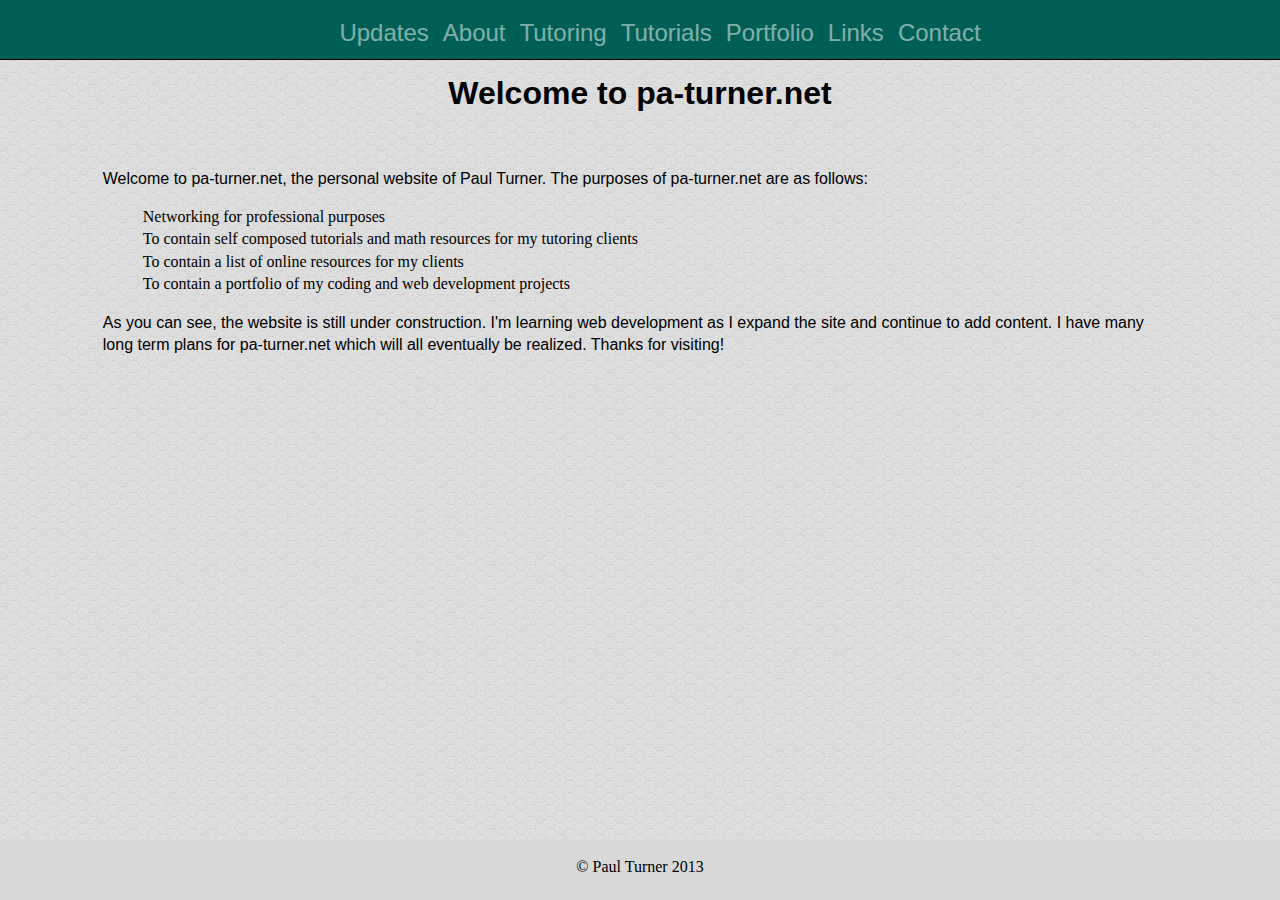
<file: index.html>
<!DOCTYPE html>
<html>
	<head>
		<title>Welcome</title>

		<link rel="shortcut icon" href="favicon.ico" >
    <link rel="stylesheet" href="css/style.css"/>
	</head>
	<body>

		<div class="navigationbar">
			<ul class="navbar">
				<li><span><a href="updates.html">Updates</a></span></li>
			  <li><span><a href="about.html">About</a></span></li>
			  <li><span><a href="tutoring.html">Tutoring</a></span></li>
			  <li><span><a href="tutorials.html">Tutorials</a></span></li>
			  <li><span><a href="portfolio.html">Portfolio</a></span></li>
			  <li><span><a href="links.html">Links</a></span></li>
			  <li><span><a href="contact.html">Contact</a></span></li>
			 </ul>
		</div>
		<div class="header">
			<h1>Welcome to pa-turner.net</h1>

		</div>
		<div class="content">
			<p>
				Welcome to pa-turner.net, the personal website of Paul Turner. The purposes of pa-turner.net are as follows:
			</p>
			<ul>
				<li>Networking for professional purposes</li>
				<li>To contain self composed tutorials and math resources for my tutoring clients</li>
				<li>To contain a list of online resources for my clients</li>
				<li>To contain a portfolio of my coding and web development projects</li>
			</ul>
			<p>
				As you can see, the website is still under construction. I'm learning web development as I expand the site and continue to add content. I have many long term plans for pa-turner.net which will all eventually be realized. Thanks for visiting!
			</p>
		</div>


		<div class="footer">
			<p>&copy; Paul Turner 2013</p>
		</div>
		<script type="text/javascript" src="js/jquery-1.9.1.js"></script>
		<script src="./js/jquery-ui-1.10.2.custom.min.js"></script>
		<script type="text/javascript" src="js/script.js"></script>
	</body>
</html>
</file>
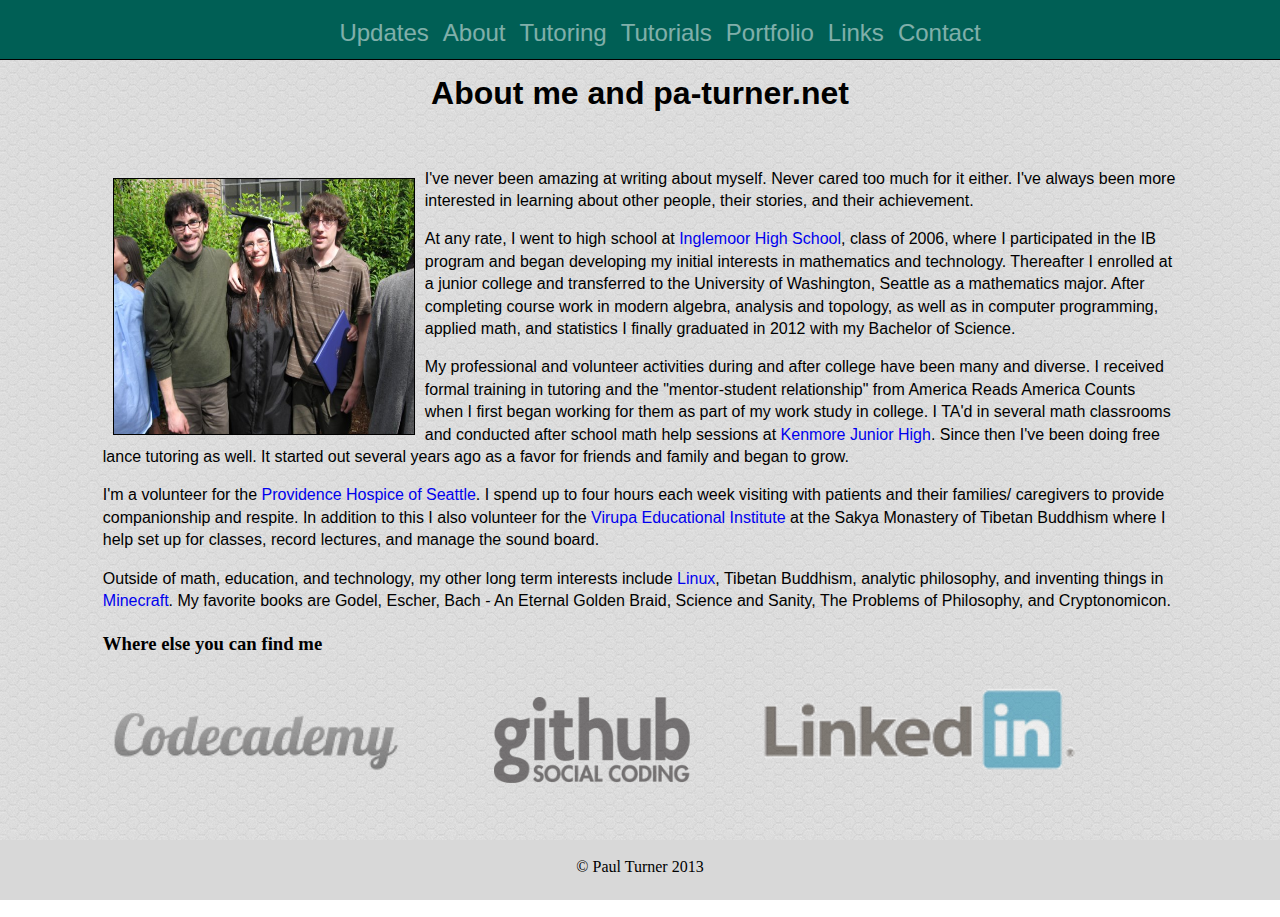
<file: about.html>
<!DOCTYPE html>
<html>
	<head>
		<title>About</title>
		
		<link rel="shortcut icon" href="favicon.ico" >
    <link rel="stylesheet" href="css/style.css"/>
	</head>
	<body>
		
		<div class="navigationbar">
			<ul class="navbar">
				<li><span><a href="updates.html">Updates</a></span></li>
			  <li><span><a href="about.html">About</a></span></li>
			  <li><span><a href="tutoring.html">Tutoring</a></span></li>
			  <li><span><a href="tutorials.html">Tutorials</a></span></li>
			  <li><span><a href="portfolio.html">Portfolio</a></span></li>
			  <li><span><a href="links.html">Links</a></span></li>
			  <li><span><a href="contact.html">Contact</a></span></li>
			 </ul>
		</div>
		<div class="header">
			<h1>About me and pa-turner.net</h1>
			
		</div>
		<div class="content">
			<img src="img/momsgraduation.jpg" id="momsgraduation" />
			<p>
					I've never been amazing at writing about myself. Never cared too much for it either. I've always been more interested in learning about other people, their stories, and their achievement.
				</p>
				<p>
					At any rate, I went to high school at <a href = "http://www.nsd.org/education/components/scrapbook/default.php?sectionid=19">Inglemoor High School</a>, class of 2006, where I participated in the IB program and began developing my initial interests in mathematics and technology. Thereafter I enrolled at a junior college and transferred to the University of Washington, Seattle as a mathematics major. After completing course work in modern algebra, analysis and topology, as well as in computer programming, applied math, and statistics I finally graduated in 2012 with my Bachelor of Science.
				</p>
				<p>
					My professional and volunteer activities during and after college have been many and diverse. I received formal training in tutoring and the "mentor-student relationship" from America Reads America Counts when I first began working for them as part of my work study in college. I TA'd in several math classrooms and conducted after school math help sessions at <a href = "http://www.nsd.org/education/school/school.php?sectionid=21">Kenmore Junior High</a>. Since then I've been doing free lance tutoring as well. It started out several years ago as a favor for friends and family and began to grow.
				</p>
				<p>
					I'm a volunteer for the <a href = "http://washington.providence.org/in-home-services/hospice-of-seattle/">Providence Hospice of Seattle</a>. I spend up to four hours each week visiting with patients and their families/ caregivers to provide companionship and respite. In addition to this I also volunteer for the <a href = "http://www.sakya.org/classes.html">Virupa Educational Institute</a> at the Sakya Monastery of Tibetan Buddhism where I help set up for classes, record lectures, and manage the sound board.
				</p>
				<p>
					Outside of math, education, and technology, my other long term interests include <a href = "https://www.archlinux.org/">Linux</a>, Tibetan Buddhism, analytic philosophy, and inventing things in <a href = "https://minecraft.net/">Minecraft</a>. My favorite books are Godel, Escher, Bach - An Eternal Golden Braid, Science and Sanity, The Problems of Philosophy, and Cryptonomicon.
				</p>
				<h3>Where else you can find me</h3>
				<a href="http://www.codecademy.com/users/ssu_"><img src="img/codecademy-logo0.png" class="findme" /></a>
				<a href="https://github.com/ssu77"><img src="img/github-logo.png" class="findme" /></a>
				<a href="http://www.linkedin.com/pub/paul-turner/67/280/198"><img src="img/LinkedIn-Logo.png" class="findme" /></a>
		</div>
		
		<div class="footer" style="text-align:center">
			<p>&copy; Paul Turner 2013</p>
		</div>
		<script type="text/javascript" src="js/jquery-1.9.1.js"></script>
		<script src="./js/jquery-ui-1.10.2.custom.min.js"></script>
		<script type="text/javascript" src="js/script.js"></script>
	</body>
</html>
</file>
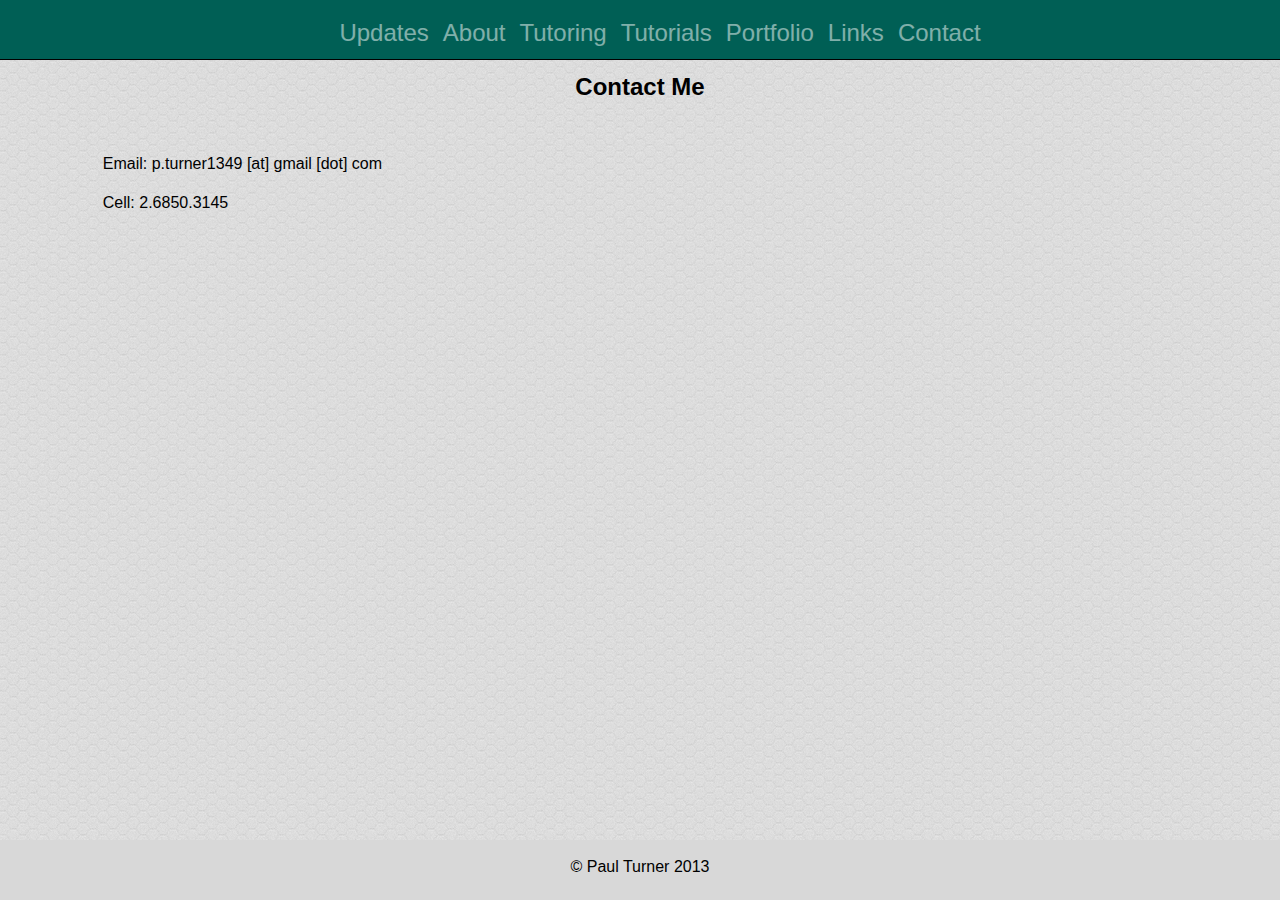
<file: contact.html>
<!DOCTYPE html>
<html>
	<head>
		<title>Contact</title>
		
		<link rel="shortcut icon" href="favicon.ico" >
    <link rel="stylesheet" href="css/style.css"/>
	</head>
	<body>
		
		<div class="navigationbar">
			<ul class="navbar">
				<li><span><a href="updates.html">Updates</a></span></li>
			  <li><span><a href="about.html">About</a></span></li>
			  <li><span><a href="tutoring.html">Tutoring</a></span></li>
			  <li><span><a href="tutorials.html">Tutorials</a></span></li>
			  <li><span><a href="portfolio.html">Portfolio</a></span></li>
			  <li><span><a href="links.html">Links</a></span></li>
			  <li><span><a href="contact.html">Contact</a></span></li>
			 </ul>
		</div>
		<div class="header">
			<h2>Contact Me</h1>
			
		</div>
		<div class="content">
			<p>Email: p.turner1349 [at] gmail [dot] com</p>
			<p>Cell: 2.6850.3145</p>
		
		
		<div class="footer" style="text-align:center">
			<p>&copy; Paul Turner 2013</p>
		</div>
		<script type="text/javascript" src="js/jquery-1.9.1.js"></script>
		<script src="./js/jquery-ui-1.10.2.custom.min.js"></script>
		<script type="text/javascript" src="js/script.js"></script>
		
	</body>
</html>
</file>
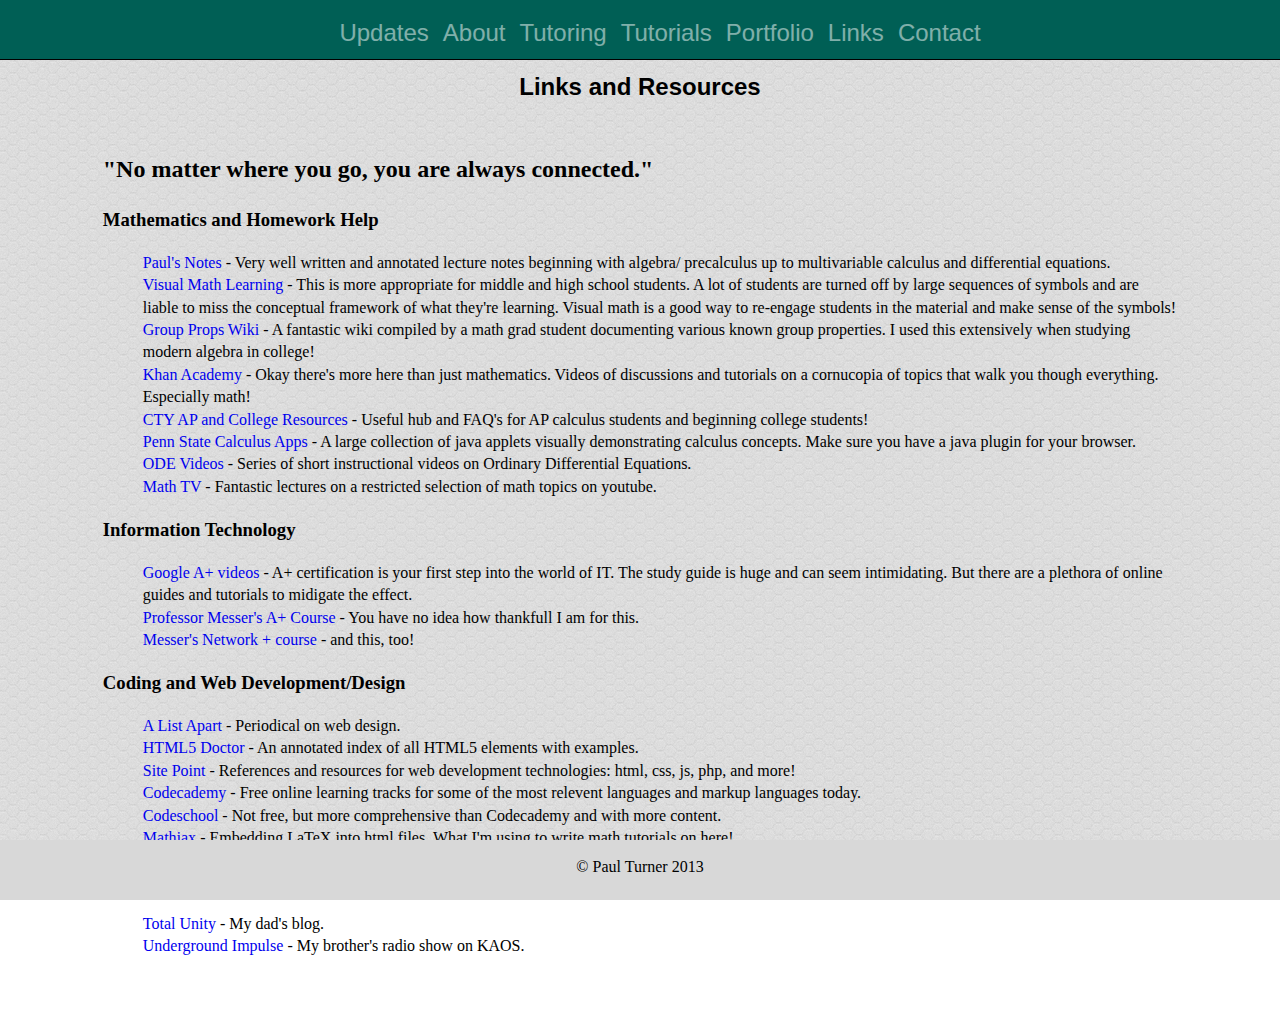
<file: links.html>
<!DOCTYPE html>
<html>
	<head>
		<title>Links</title>
		
		<link rel="shortcut icon" href="favicon.ico" >
    <link rel="stylesheet" href="css/style.css"/>
    <style type="text/css">
			body {margin-bottom:150px}
		</style>
	</head>
	<body>
		
		<div class="navigationbar">
			<ul class="navbar">
				<li><span><a href="updates.html">Updates</a></span></li>
			  <li><span><a href="about.html">About</a></span></li>
			  <li><span><a href="tutoring.html">Tutoring</a></span></li>
			  <li><span><a href="tutorials.html">Tutorials</a></span></li>
			  <li><span><a href="portfolio.html">Portfolio</a></span></li>
			  <li><span><a href="links.html">Links</a></span></li>
			  <li><span><a href="contact.html">Contact</a></span></li>
			 </ul>
		</div>
		<div class="header">
			<h2>Links and Resources</h1>
			
		</div>
		<div class="content">
			<h2>"No matter where you go, you are always connected."</h2>
		    	<h3>Mathematics and Homework Help</h3>
		    	<ul>
					<li><a href = "http://tutorial.math.lamar.edu/">Paul's Notes</a> - Very well written and annotated lecture notes beginning with algebra/ precalculus up to multivariable calculus and differential equations.</li>
					<li><a href = "http://www.visualmathlearning.com/">Visual Math Learning</a> - This is more appropriate for middle and high school students. A lot of students are turned off by large sequences of symbols and are liable to miss the conceptual framework of what they're learning. Visual math is a good way to re-engage students in the material and make sense of the symbols!</li>
					<li><a href = "http://groupprops.subwiki.org/wiki/Main_Page">Group Props Wiki</a> - A fantastic wiki compiled by a math grad student documenting various known group properties. I used this extensively when studying modern algebra in college!</li>
					<li><a href = "https://www.khanacademy.org/">Khan Academy</a> - Okay there's more here than just mathematics. Videos of discussions and tutorials on a cornucopia of topics that walk you though everything. Especially math!</li>
					<li><a href = "https://sites.google.com/a/ctyonline.net/jdinoto/">CTY AP and College Resources</a> - Useful hub and FAQ's for AP calculus students and beginning college students!</li>
					<li><a href = "http://www.math.psu.edu/dlittle/java/calculus/index.html">Penn State Calculus Apps</a> - A large collection of java applets visually demonstrating calculus concepts. Make sure you have a java plugin for your browser.</li>
					<li><a href = "http://www.youtube.com/playlist?list=PLwIFHT1FWIUJYuP5y6YEM4WWrY4kEmIuS">ODE Videos</a> - Series of short instructional videos on Ordinary Differential Equations.</li>
					<li><a href = "http://www.youtube.com/user/MathTV">Math TV</a> - Fantastic lectures on a restricted selection of math topics on youtube.</li>
				</ul>
		    	<h3>Information Technology</h3>
		    	<ul>
					<li><a href = "https://www.google.com/search?hl=en&client=firefox-a&hs=cXh&tbo=p&rls=org.mozilla%3Aen-US%3Aofficial&tbs=vid%3A1&q=CompTIA+A%2B&aq=f&aqi=&aql=&oq=&gs_rfai=">Google A+ videos</a> - A+ certification is your first step into the world of IT. The study guide is huge and can seem intimidating. But there are a plethora of online guides and tutorials to midigate the effect.</li>
					<li><a href = "http://www.professormesser.com/free-a-plus-training/a-plus-videos/professor-messers-free-comptia-a-certification-training-course/">Professor Messer's A+ Course</a> - You have no idea how thankfull I am for this.</li>
					<li><a href = "http://www.professormesser.com/n10-005/free-network-plus/">Messer's Network + course</a> - and this, too!</li>
				</ul>
				<h3>Coding and Web Development/Design</h3>
				<ul>
					<li><a href = "http://alistapart.com/">A List Apart</a> - Periodical on web design.</li>
					<li><a href = "http://html5doctor.com/">HTML5 Doctor</a> - An annotated index of all HTML5 elements with examples.</li>
					<li><a href = "http://www.sitepoint.com/">Site Point</a> - References and resources for web development technologies: html, css, js, php, and more!</li>
					<li><a href = "http://www.codecademy.com/#!/exercises/0">Codecademy</a> - Free online learning tracks for some of the most relevent languages and markup languages today.</li>
					<li><a href = "http://www.codeschool.com/">Codeschool</a> - Not free, but more comprehensive than Codecademy and with more content.</li>
					<li><a href = "http://www.mathjax.org/">Mathjax</a> - Embedding LaTeX into html files. What I'm using to write math tutorials on here!</li>
				</ul>
				<h3>Family and Friends</h3>
				<ul>
					<li><a href = "http://totalunity.me/">Total Unity</a> - My dad's blog.</li>
					<li><a href = "http://www.facebook.com/UndergroundImpulse?fref=ts">Underground Impulse</a> - My brother's radio show on KAOS.</li>
				</ul>
		</div>
		
		
		<div class="footer" style="text-align:center">
			<p>&copy; Paul Turner 2013</p>
		</div>
		<script type="text/javascript" src="js/jquery-1.9.1.js"></script>
		<script src="./js/jquery-ui-1.10.2.custom.min.js"></script>
		<script type="text/javascript" src="js/script.js"></script>
		
	</body>
</html>
</file>
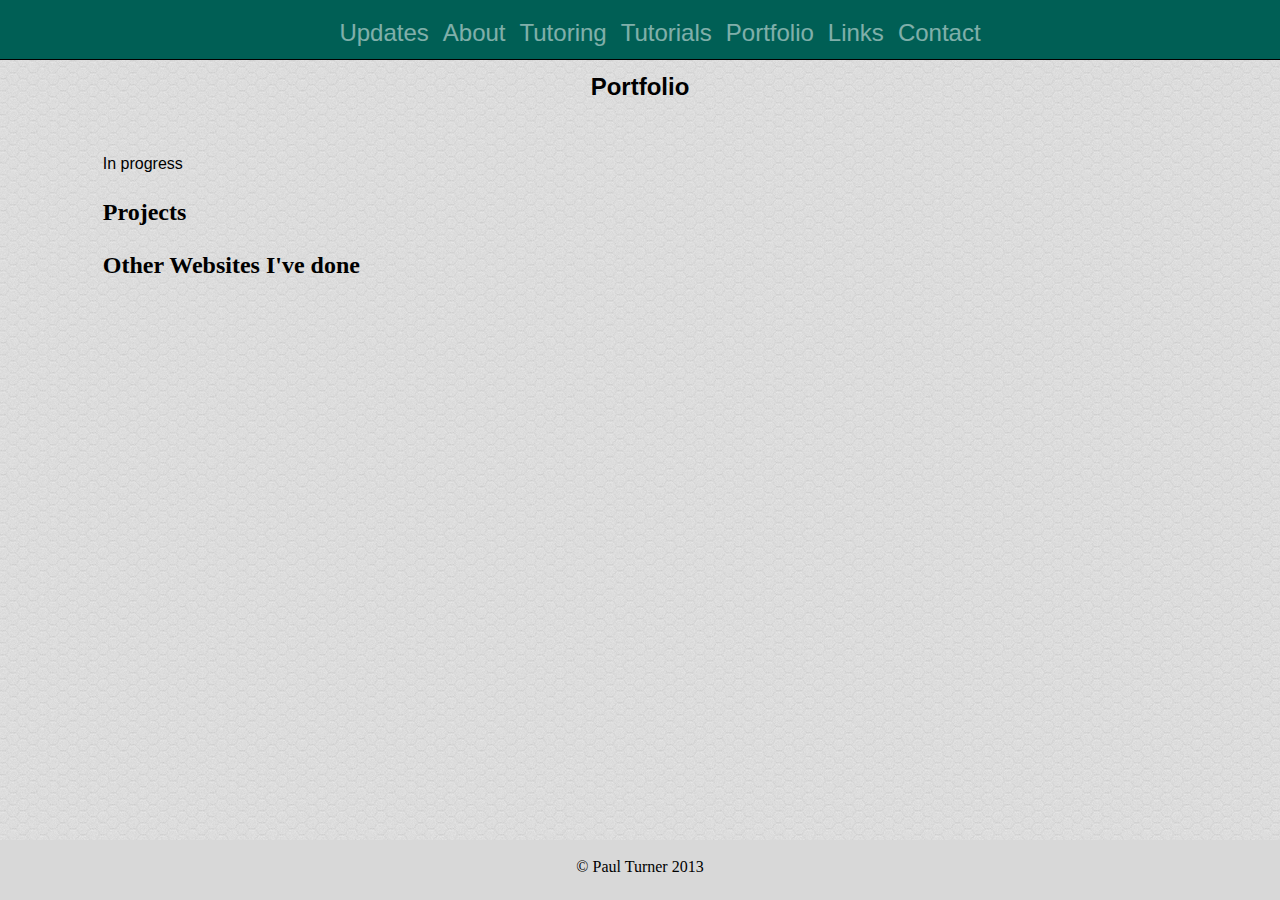
<file: portfolio.html>
<!DOCTYPE html>
<html>
	<head>
		<title>Portfolio</title>
		
		<link rel="shortcut icon" href="favicon.ico" >
    <link rel="stylesheet" href="css/style.css"/>
	</head>
	<body>
		
		<div class="navigationbar">
			<ul class="navbar">
				<li><span><a href="updates.html">Updates</a></span></li>
			  <li><span><a href="about.html">About</a></span></li>
			  <li><span><a href="tutoring.html">Tutoring</a></span></li>
			  <li><span><a href="tutorials.html">Tutorials</a></span></li>
			  <li><span><a href="portfolio.html">Portfolio</a></span></li>
			  <li><span><a href="links.html">Links</a></span></li>
			  <li><span><a href="contact.html">Contact</a></span></li>
			 </ul>
		</div>
		<div class="header">
			<h2>Portfolio</h1>
			
		</div>
		<div class="content">
			<p>In progress</p>
			<h2>Projects</h2>
			<h2>Other Websites I've done</h2>
		</div>
		
		
		<div class="footer" style="text-align:center">
			<p>&copy; Paul Turner 2013</p>
		</div>
		<script type="text/javascript" src="js/jquery-1.9.1.js"></script>
		<script src="./js/jquery-ui-1.10.2.custom.min.js"></script>
		<script type="text/javascript" src="js/script.js"></script>
		
	</body>
</html>
</file>
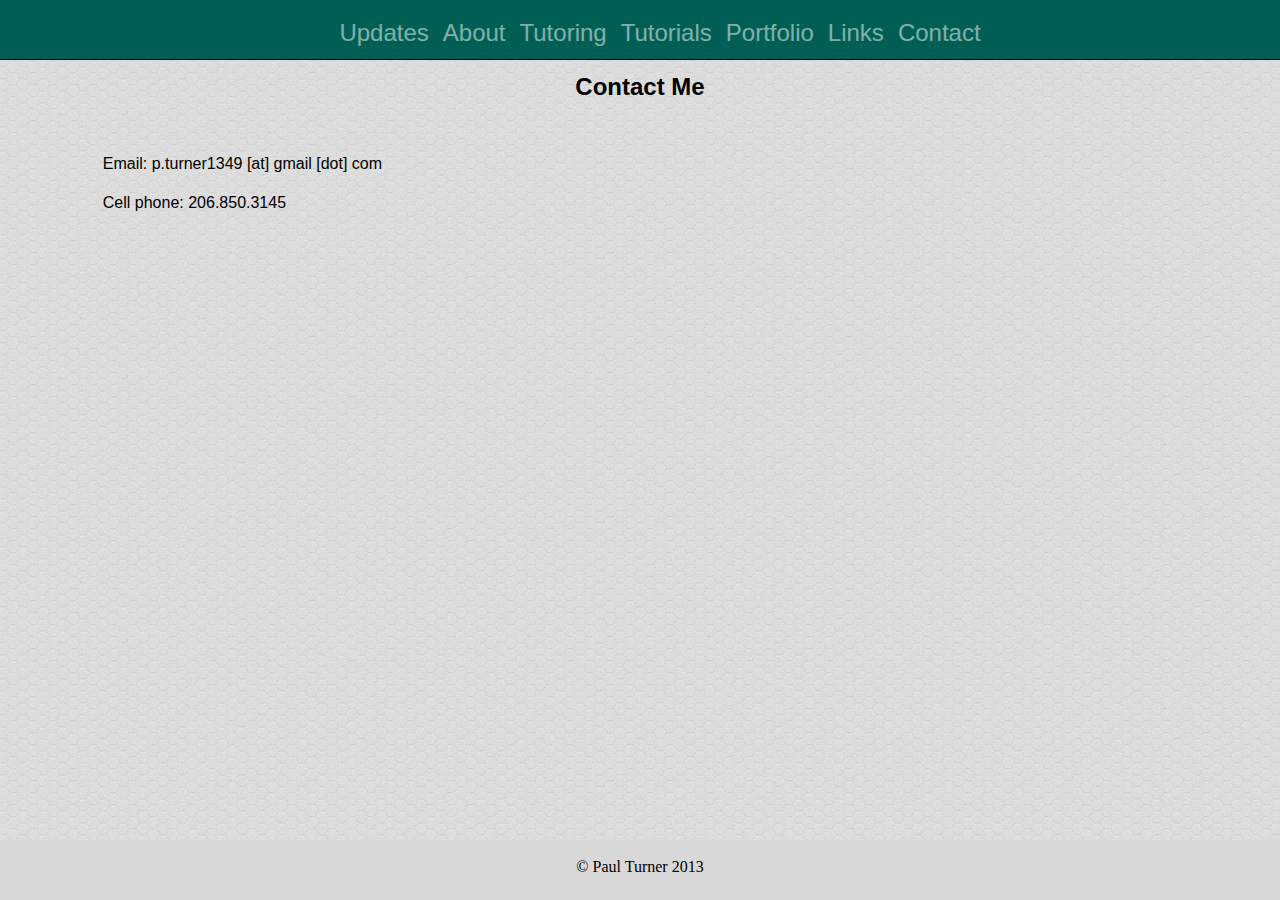
<file: template.html>
<!DOCTYPE html>
<html>
	<head>
		<title>Contact</title>
		
		<link rel="shortcut icon" href="favicon.ico" >
    <link rel="stylesheet" href="css/style.css"/>
	</head>
	<body>
		
		<div class="navigationbar">
			<ul class="navbar">
				<li><span><a href="updates.html">Updates</a></span></li>
			  <li><span><a href="about.html">About</a></span></li>
			  <li><span><a href="tutoring.html">Tutoring</a></span></li>
			  <li><span><a href="tutorials.html">Tutorials</a></span></li>
			  <li><span><a href="portfolio.html">Portfolio</a></span></li>
			  <li><span><a href="links.html">Links</a></span></li>
			  <li><span><a href="contact.html">Contact</a></span></li>
			 </ul>
		</div>
		<div class="header">
			<h2>Contact Me</h1>
			
		</div>
		<div class="content">
			<p>Email: p.turner1349 [at] gmail [dot] com</p>
			<p>Cell phone: 206.850.3145</p>
		</div>
		
		
		<div class="footer" style="text-align:center">
			<p>&copy; Paul Turner 2013</p>
		</div>
		<script type="text/javascript" src="js/jquery-1.9.1.js"></script>
		<script src="./js/jquery-ui-1.10.2.custom.min.js"></script>
		<script type="text/javascript" src="js/script.js"></script>
		
	</body>
</html>
</file>
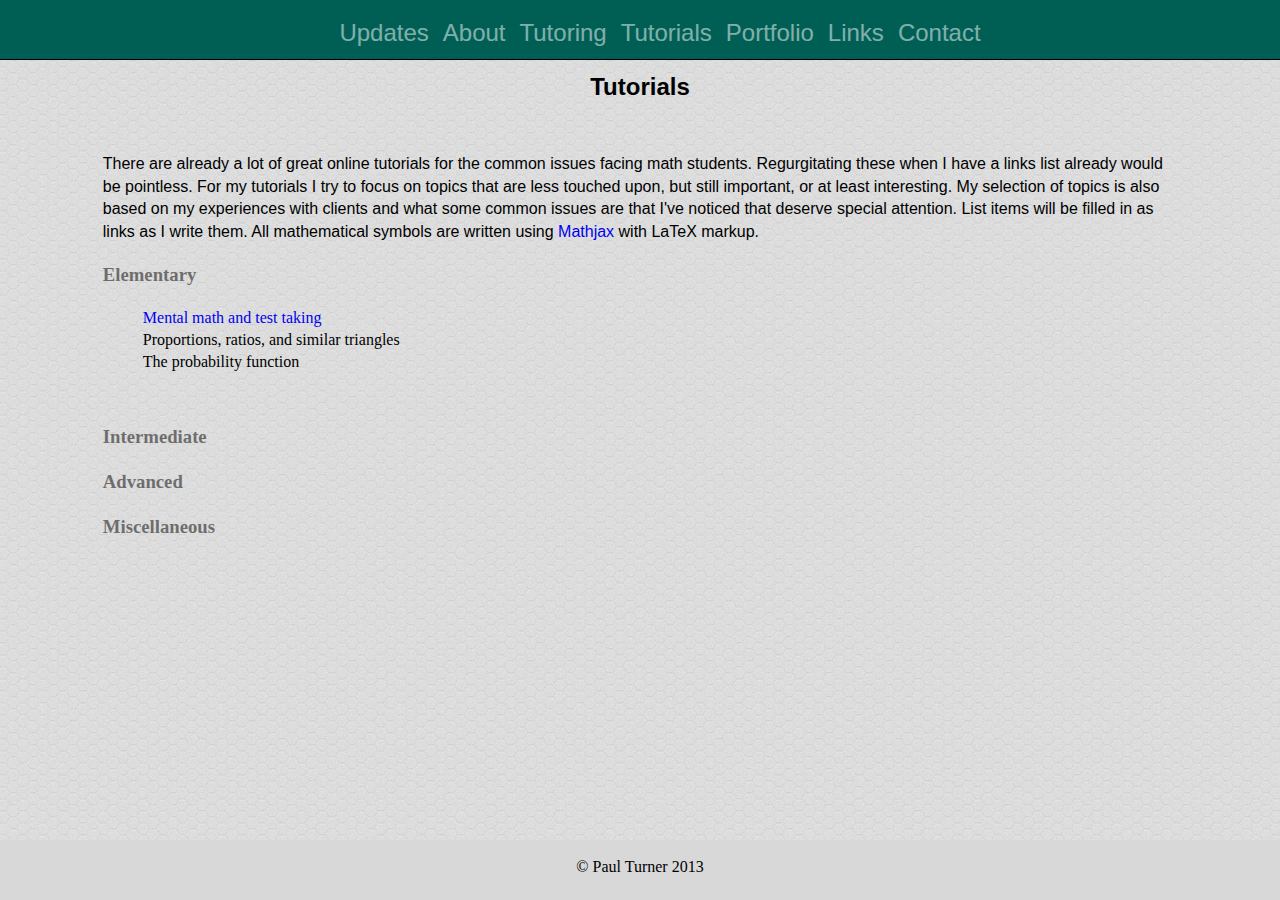
<file: tutorials.html>
<!DOCTYPE html>
<html>
	<head>
		<title>Tutorials</title>
		
		<link rel="shortcut icon" href="favicon.ico" >
    <link rel="stylesheet" href="css/style.css"/>
	</head>
	<body>
		
		<div class="navigationbar">
			<ul class="navbar">
				<li><span><a href="updates.html">Updates</a></span></li>
			  <li><span><a href="about.html">About</a></span></li>
			  <li><span><a href="tutoring.html">Tutoring</a></span></li>
			  <li><span><a href="tutorials.html">Tutorials</a></span></li>
			  <li><span><a href="portfolio.html">Portfolio</a></span></li>
			  <li><span><a href="links.html">Links</a></span></li>
			  <li><span><a href="contact.html">Contact</a></span></li>
			 </ul>
		</div>
		<div class="header">
			<h2>Tutorials</h1>
			
		</div>
		<div class="content">
			<p>
		    		There are already a lot of great online tutorials for the common issues facing math students. Regurgitating these when I have a links list already would be pointless. For my tutorials I try to focus on topics that are less touched upon, but still important, or at least interesting. My selection of topics is also based on my experiences with clients and what some common issues are that I've noticed that deserve special attention. List items will be filled in as links as I write them. All mathematical symbols are written using <a href="http://www.mathjax.org/">Mathjax</a> with LaTeX markup.
		    	</p>

		    	<div id="accordion">
			    	<h3>Elementary </h3>
			    		<div><p>
					    	<ul>
					    		<li><a href="tutorials/arithmetic.html">Mental math and test taking</a></li>
					    		<li>Proportions, ratios, and similar triangles</li>
					    		<li>The probability function</li>
					    	</ul>
					    	</p>
				    	</div>
			    	<h3>Intermediate</h3>
			    		<div><p>
				    		<ul>
				    			<li><a href="tutorials/rationalfunctions.html">Conceptualizing rational functions</a></li>
				    			<li>Factoring polynomials of degree greater than 2</li>
				    			<li>Creative problem solving skills</li>
				    		</ul>
				    		</p>
			    		</div>
			    	<h3>Advanced</h3>
			    		<div><p>
				    		<ul>
				    			<li>Rational functions part 2</li>
				    			<li>Parameterizing surfaces</li>
				    		</ul>
				    		</p>
			    		</div>
			    	<h3>Miscellaneous</h3>
			    		<div><p>
				    		<ul>
				    			<li><a href="tutorials/modular.html">Modular arithmetic</a></li>
				    			<li>Thinking wtih pictures and visualizations</li>
				    			<li>Logic and proof for non-math majors and secondary school students</li>
				    		</ul>
				    		</p>
			    		</div>
		    	</div>
		</div>
		
		
		<div class="footer" style="text-align:center">
			<p>&copy; Paul Turner 2013</p>
		</div>
		<script type="text/javascript" src="js/jquery-1.9.1.js"></script>
		<script src="./js/jquery-ui-1.10.2.custom.min.js"></script>
		<script type="text/javascript" src="js/script.js"></script>
		<script>
			$(document).ready(function() {
				$(function() {
					$('#accordion').accordion();
				});
			});
		</script>
	</body>
</html>
</file>
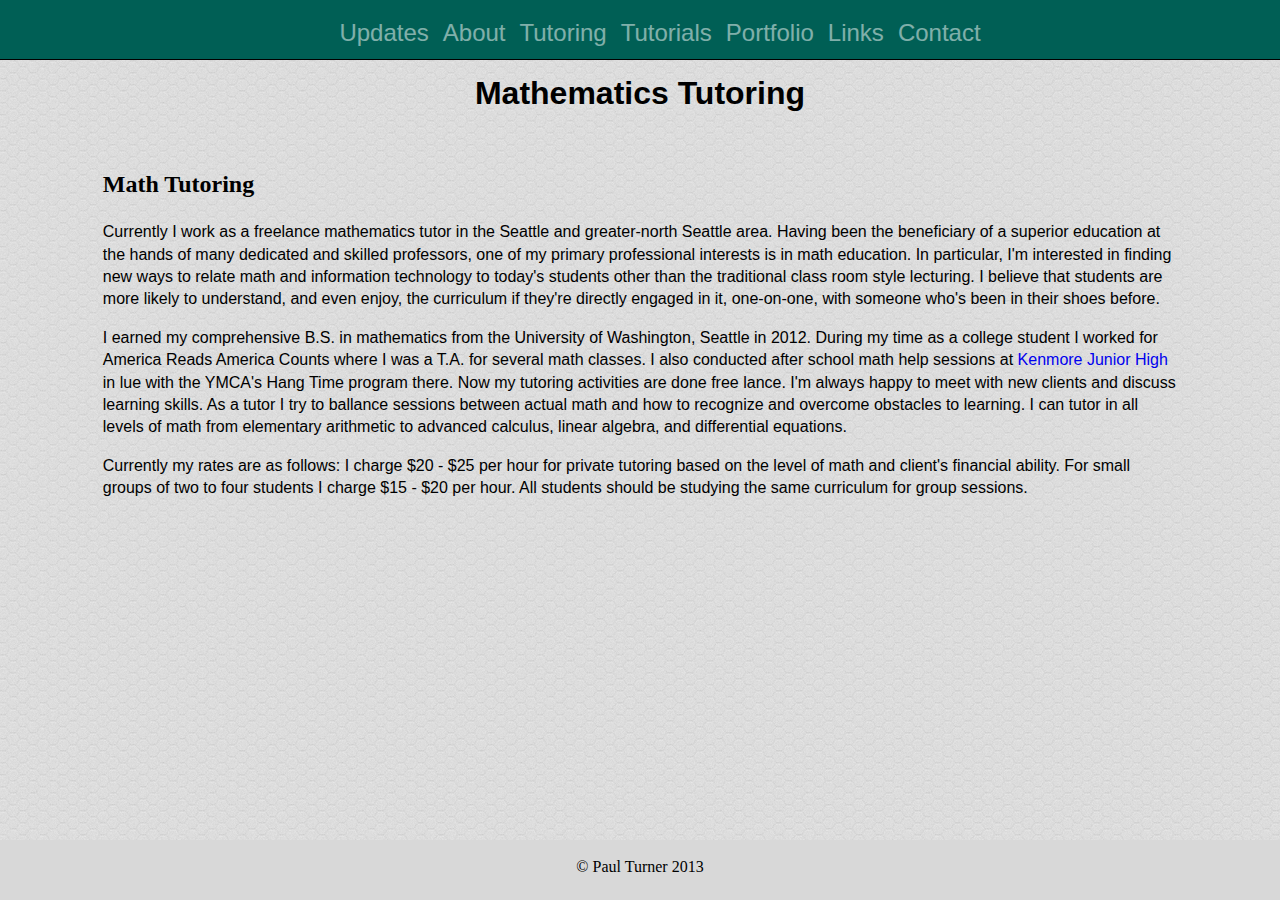
<file: tutoring.html>
<!DOCTYPE html>
<html>
	<head>
		<title>Tutoring</title>
		
		<link rel="shortcut icon" href="favicon.ico" >
    <link rel="stylesheet" href="css/style.css"/>
	</head>
	<body>
		
		<div class="navigationbar">
			<ul class="navbar">
				<li><span><a href="updates.html">Updates</a></span></li>
			  <li><span><a href="about.html">About</a></span></li>
			  <li><span><a href="tutoring.html">Tutoring</a></span></li>
			  <li><span><a href="tutorials.html">Tutorials</a></span></li>
			  <li><span><a href="portfolio.html">Portfolio</a></span></li>
			  <li><span><a href="links.html">Links</a></span></li>
			  <li><span><a href="contact.html">Contact</a></span></li>
			 </ul>
		</div>
		<div class="header">
			<h1>Mathematics Tutoring</h1>
			
		</div>
		<div class="content">
			<h2>Math Tutoring</h1>
	    		<p>
					Currently I work as a freelance mathematics tutor in the Seattle and greater-north Seattle area. Having been the beneficiary of a superior education at the hands of many dedicated and skilled professors, one of my primary professional interests is in math education. In particular, I'm interested in finding new ways to relate math and information technology to today's students other than the traditional class room style lecturing. I believe that students are more likely to understand, and even enjoy, the curriculum if they're directly engaged in it, one-on-one, with someone who's been in their shoes before.
				</p>
				<p>
					I earned my comprehensive B.S. in mathematics from the University of Washington, Seattle in 2012. During my time as a college student I worked for America Reads America Counts where I was a T.A. for several math classes. I also conducted after school math help sessions at <a href = "http://www.nsd.org/education/school/school.php?sectionid=21">Kenmore Junior High</a> in lue with the YMCA's Hang Time program there. Now my tutoring activities are done free lance. I'm always happy to meet with new clients and discuss learning skills. As a tutor I try to ballance sessions between actual math and how to recognize and overcome obstacles to learning. I can tutor in all levels of math from elementary arithmetic to advanced calculus, linear algebra, and differential equations.
				</p>
				<p>
					Currently my rates are as follows: I charge $20 - $25 per hour for private tutoring based on the level of math and client's financial ability. For small groups of two to four students I charge $15 - $20 per hour. All students should be studying the same curriculum for group sessions.
				</p>
		</div>
		
		
		<div class="footer" style="text-align:center">
			<p>&copy; Paul Turner 2013</p>
		</div>
		<script type="text/javascript" src="js/jquery-1.9.1.js"></script>
		<script src="./js/jquery-ui-1.10.2.custom.min.js"></script>
		<script type="text/javascript" src="js/script.js"></script>
	</body>
</html>
</file>
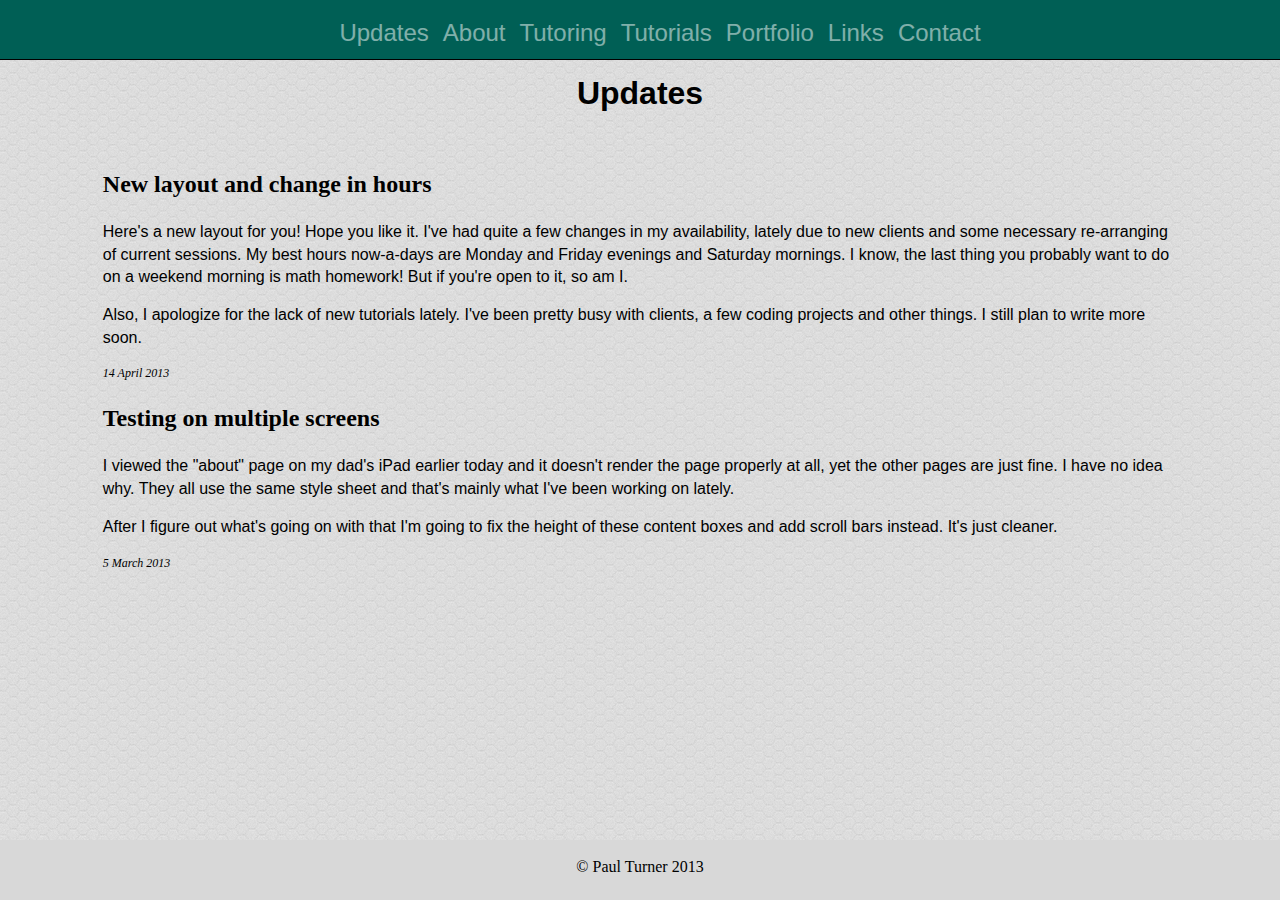
<file: updates.html>
<!DOCTYPE html>
<html>
	<head>
		<title>Updates</title>
		
		<link rel="shortcut icon" href="favicon.ico" >
    <link rel="stylesheet" href="css/style.css"/>
	</head>
	<body>
		
		<div class="navigationbar">
			<ul class="navbar">
				<li><span><a href="updates.html">Updates</a></span></li>
			  <li><span><a href="about.html">About</a></span></li>
			  <li><span><a href="tutoring.html">Tutoring</a></span></li>
			  <li><span><a href="tutorials.html">Tutorials</a></span></li>
			  <li><span><a href="portfolio.html">Portfolio</a></span></li>
			  <li><span><a href="links.html">Links</a></span></li>
			  <li><span><a href="contact.html">Contact</a></span></li>
			 </ul>
		</div>
		<div class="header">
			<h1>Updates</h1>
			
		</div>
		<div class="content">
			<h2>New layout and change in hours</h2>
			<p>
				Here's a new layout for you! Hope you like it. I've had quite a few changes in my availability, lately due to new clients and some necessary re-arranging of current sessions. My best hours now-a-days are Monday and Friday evenings and Saturday mornings. I know, the last thing you probably want to do on a weekend morning is math homework! But if you're open to it, so am I.
			</p>
			<p>
				Also, I apologize for the lack of new tutorials lately. I've been pretty busy with clients, a few coding projects and other things. I still plan to write more soon.
			</p>
			<address>
				<span>14 April 2013</span>
			</address>
			
			<h2>Testing on multiple screens</h1>
				<p>
					I viewed the "about" page on my dad's iPad earlier today and it doesn't render the page properly at all, yet the other pages are just fine. I have no idea why. They all use the same style sheet and that's mainly what I've been working on lately.
				</p>
				<p>
					After I figure out what's going on with that I'm going to fix the height of these content boxes and add scroll bars instead. It's just cleaner.
				</p>
				<address>
					5 March 2013
				</address>
			
		</div>
		
		
		<div class="footer" style="text-align:center">
			<p>&copy; Paul Turner 2013</p>
		</div>
		<script type="text/javascript" src="js/jquery-1.9.1.js"></script>
		<script src="./js/jquery-ui-1.10.2.custom.min.js"></script>
		<script type="text/javascript" src="js/script.js"></script>
	</body>
</html>
</file>
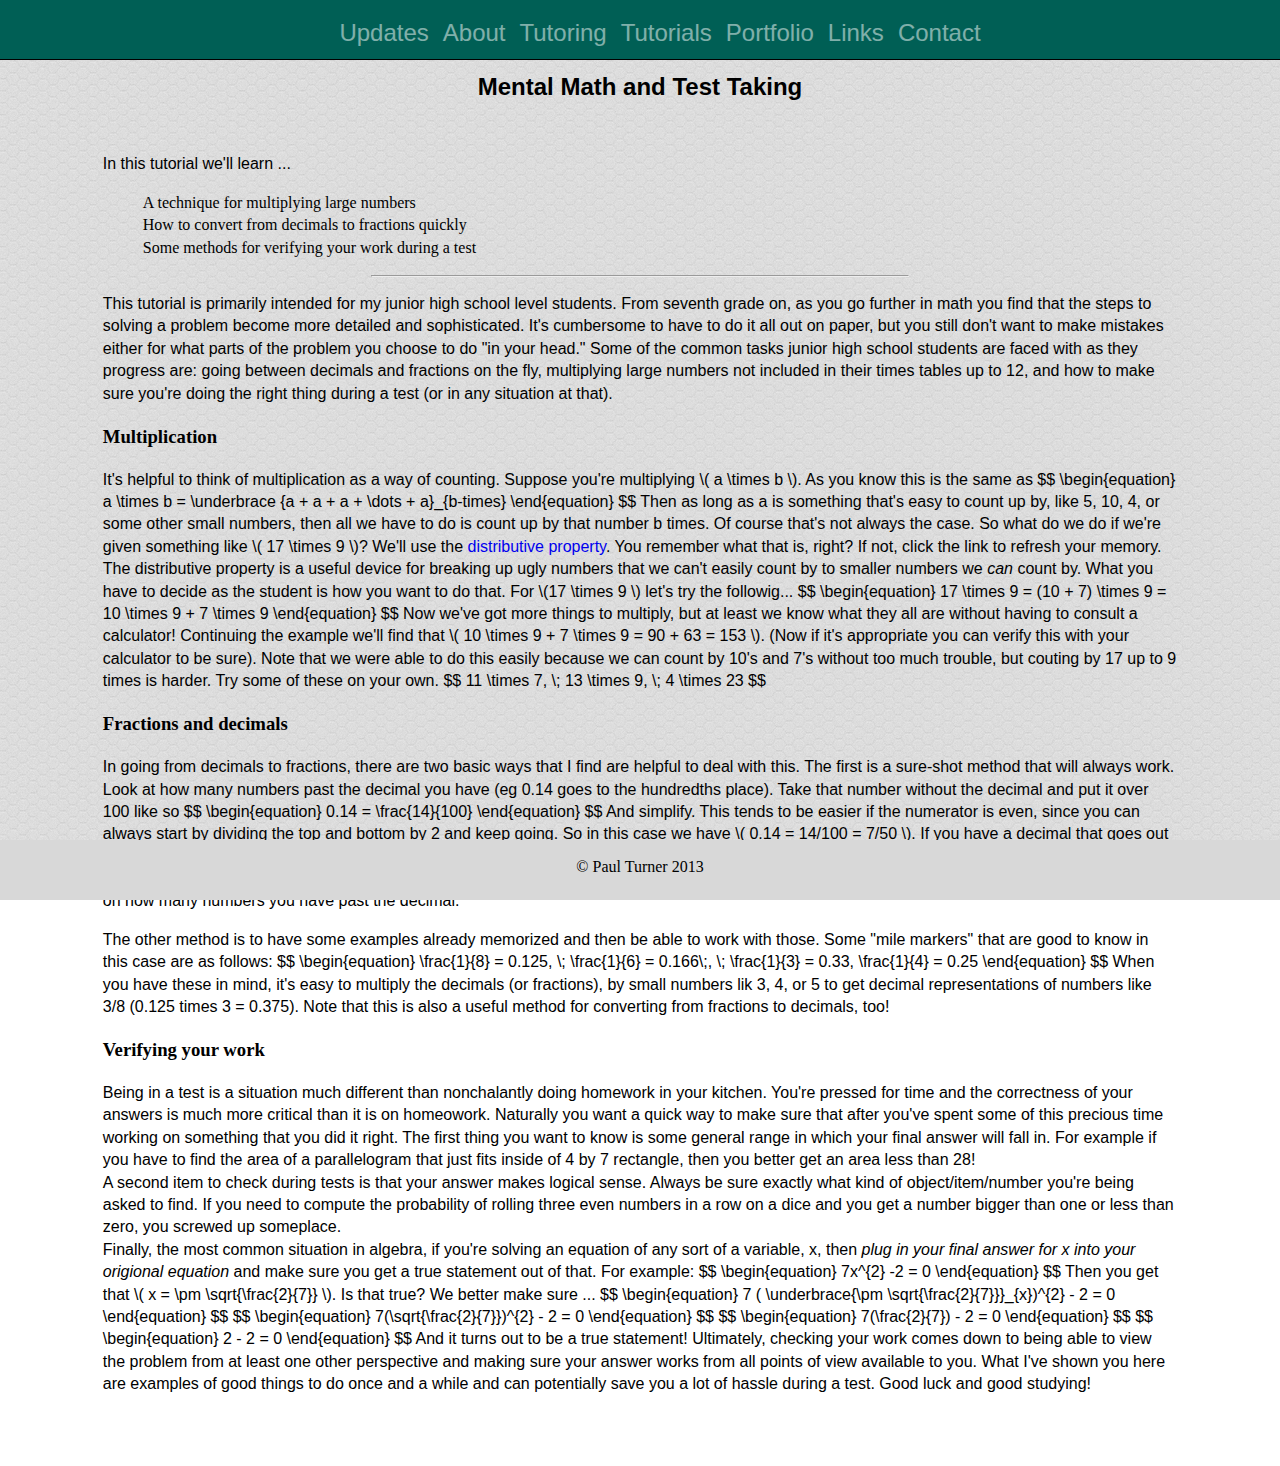
<file: tutorials/arithmetic.html>
<!DOCTYPE html>
<html>
	<head>
		<title>Mental Math</title>
		
		<link rel="shortcut icon" href="../favicon.ico" >
    <link rel="stylesheet" href="../css/style.css"/>
    <script type="text/javascript" src="http://cdn.mathjax.org/mathjax/latest/MathJax.js?config=TeX-AMS-MML_HTMLorMML"></script>
	</head>
	<body>
		
		<div class="navigationbar">
			<ul class="navbar">
				<li><span><a href="../updates.html">Updates</a></span></li>
			  <li><span><a href="../about.html">About</a></span></li>
			  <li><span><a href="../tutoring.html">Tutoring</a></span></li>
			  <li><span><a href="../tutorials.html">Tutorials</a></span></li>
			  <li><span><a href="../portfolio.html">Portfolio</a></span></li>
			  <li><span><a href="../links.html">Links</a></span></li>
			  <li><span><a href="../contact.html">Contact</a></span></li>
			 </ul>
		</div>
		<div class="header">
			<h2>Mental Math and Test Taking</h1>
			
		</div>
		<div class="content">
			
			<p>
					In this tutorial we'll learn ...
					<ol>
						<li>A technique for multiplying large numbers</li>
						<li>How to convert from decimals to fractions quickly</li>
						<li>Some methods for verifying your work during a test</li>
					</ol>
					<hr>
				</p>
				<p>
					This tutorial is primarily intended for my junior high school level students. From seventh grade on, as you go further in math you find that the steps to solving a problem become more detailed and sophisticated. It's cumbersome to have to do it all out on paper, but you still don't want to make mistakes either for what parts of the problem you choose to do "in your head." Some of the common tasks junior high school students are faced with as they progress are: going between decimals and fractions on the fly, multiplying large numbers not included in their times tables up to 12, and how to make sure you're doing the right thing during a test (or in any situation at that). 
				</p>
				<h3>Multiplication</h2>
				<p>
					It's helpful to think of multiplication as a way of counting. Suppose you're multiplying \( a \times b \). As you know this is the same as
						$$
							\begin{equation}
								a \times b = \underbrace {a + a + a + \dots + a}_{b-times} 
							\end{equation}
						$$
					Then as long as a is something that's easy to count up by, like 5, 10, 4, or some other small numbers, then all we have to do is count up by that number b times. Of course that's not always the case. So what do we do if we're given something like \( 17 \times 9 \)? We'll use the <a href="http://en.wikipedia.org/wiki/Distributive_property">distributive property</a>. You remember what that is, right? If not, click the link to refresh your memory. The distributive property is a useful device for breaking up ugly numbers that we can't easily count by to smaller numbers we <em>can</em> count by. What you have to decide as the student is how you want to do that. For \(17 \times 9 \) let's try the followig...
						$$
							\begin{equation}
								17 \times 9 = (10 + 7) \times 9 = 10 \times 9 + 7 \times 9
							\end{equation}
						$$
					Now we've got more things to multiply, but at least we know what they all are without having to consult a calculator! Continuing the example we'll find that \( 10 \times 9 + 7 \times 9 = 90 + 63 = 153 \). (Now if it's appropriate you can verify this with your calculator to be sure). Note that we were able to do this easily because we can count by 10's and 7's without too much trouble, but couting by 17 up to 9 times is harder. Try some of these on your own.
						$$
							11 \times 7, \; 13 \times 9, \; 4 \times 23
						$$
				</p>
				<h3>Fractions and decimals</h2>
				<p>
					In going from decimals to fractions, there are two basic ways that I find are helpful to deal with this. The first is a sure-shot method that will always work. Look at how many numbers past the decimal you have (eg 0.14 goes to the hundredths place). Take that number without the decimal and put it over 100 like so
						$$
							\begin{equation}
								0.14 = \frac{14}{100}
							\end{equation}
						$$
					And simplify. This tends to be easier if the numerator is even, since you can always start by dividing the top and bottom by 2 and keep going. So in this case we have \( 0.14 = 14/100 = 7/50 \). If you have a decimal that goes out to the thousandths place, then you just repeat the process above but place the number over 1000 instead. Obviously if the number you have on top is prime, it's not going to get any simpler. Also note that if you do this then you can only divide the top and bottom by factors of 100, 1000, etc. depending on how many numbers you have past the decimal.
				</p>
				<p>
					The other method is to have some examples already memorized and then be able to work with those. Some "mile markers" that are good to know in this case are as follows:
						$$
							\begin{equation}
								\frac{1}{8} = 0.125, \; \frac{1}{6} = 0.166\;, \; \frac{1}{3} = 0.33, \frac{1}{4} = 0.25
							\end{equation}
						$$
					When you have these in mind, it's easy to multiply the decimals (or fractions), by small numbers lik 3, 4, or 5 to get decimal representations of numbers like 3/8 (0.125 times 3 = 0.375). Note that this is also a useful method for converting from fractions to decimals, too!
				</p>
				<h3>Verifying your work</h2>
				<p>
					Being in a test is a situation much different than nonchalantly doing homework in your kitchen. You're pressed for time and the correctness of your answers is much more critical than it is on homeowork. Naturally you want a quick way to make sure that after you've spent some of this precious time working on something that you did it right. The first thing you want to know is some general range in which your final answer will fall in. For example if you have to find the area of a parallelogram that just fits inside of 4 by 7 rectangle, then you better get an area less than 28! <br>
					A second item to check during tests is that your answer makes logical sense. Always be sure exactly what kind of object/item/number you're being asked to find. If you need to compute the probability of rolling three even numbers in a row on a dice and you get a number bigger than one or less than zero, you screwed up someplace.<br>
					Finally, the most common situation in algebra, if you're solving an equation of any sort of a variable, x, then <em>plug in your final answer for x into your origional equation</em> and make sure you get a true statement out of that. For example:
						$$
							\begin{equation}
								7x^{2} -2 = 0
							\end{equation}
						$$
					Then you get that \( x = \pm \sqrt{\frac{2}{7}} \). Is that true? We better make sure ...
						$$
							\begin{equation}
								7 ( \underbrace{\pm \sqrt{\frac{2}{7}}}_{x})^{2} - 2 = 0
							\end{equation}
						$$
						$$
							\begin{equation}
								7(\sqrt{\frac{2}{7}})^{2} - 2 = 0
							\end{equation}
						$$
						$$
							\begin{equation}
								7(\frac{2}{7}) - 2 = 0
							\end{equation}
						$$
						$$
							\begin{equation}
								2 - 2 = 0
							\end{equation}						
						$$
					And it turns out to be a true statement! Ultimately, checking your work comes down to being able to view the problem from at least one other perspective and making sure your answer works from all points of view available to you. What I've shown you here are examples of good things to do once and a while and can potentially save you a lot of hassle during a test. Good luck and good studying!
				</p>
			
		</div>
		
		
		<div class="footer" style="text-align:center">
			<p>&copy; Paul Turner 2013</p>
		</div>
		<script type="text/javascript" src="../js/jquery-1.9.1.js"></script>
		<script type="text/javascript" src="../js/jquery-ui-1.10.2.custom.min.js"></script>
		<script type="text/javascript" src="../js/script.js"></script>
		
	</body>
</html>
</file>
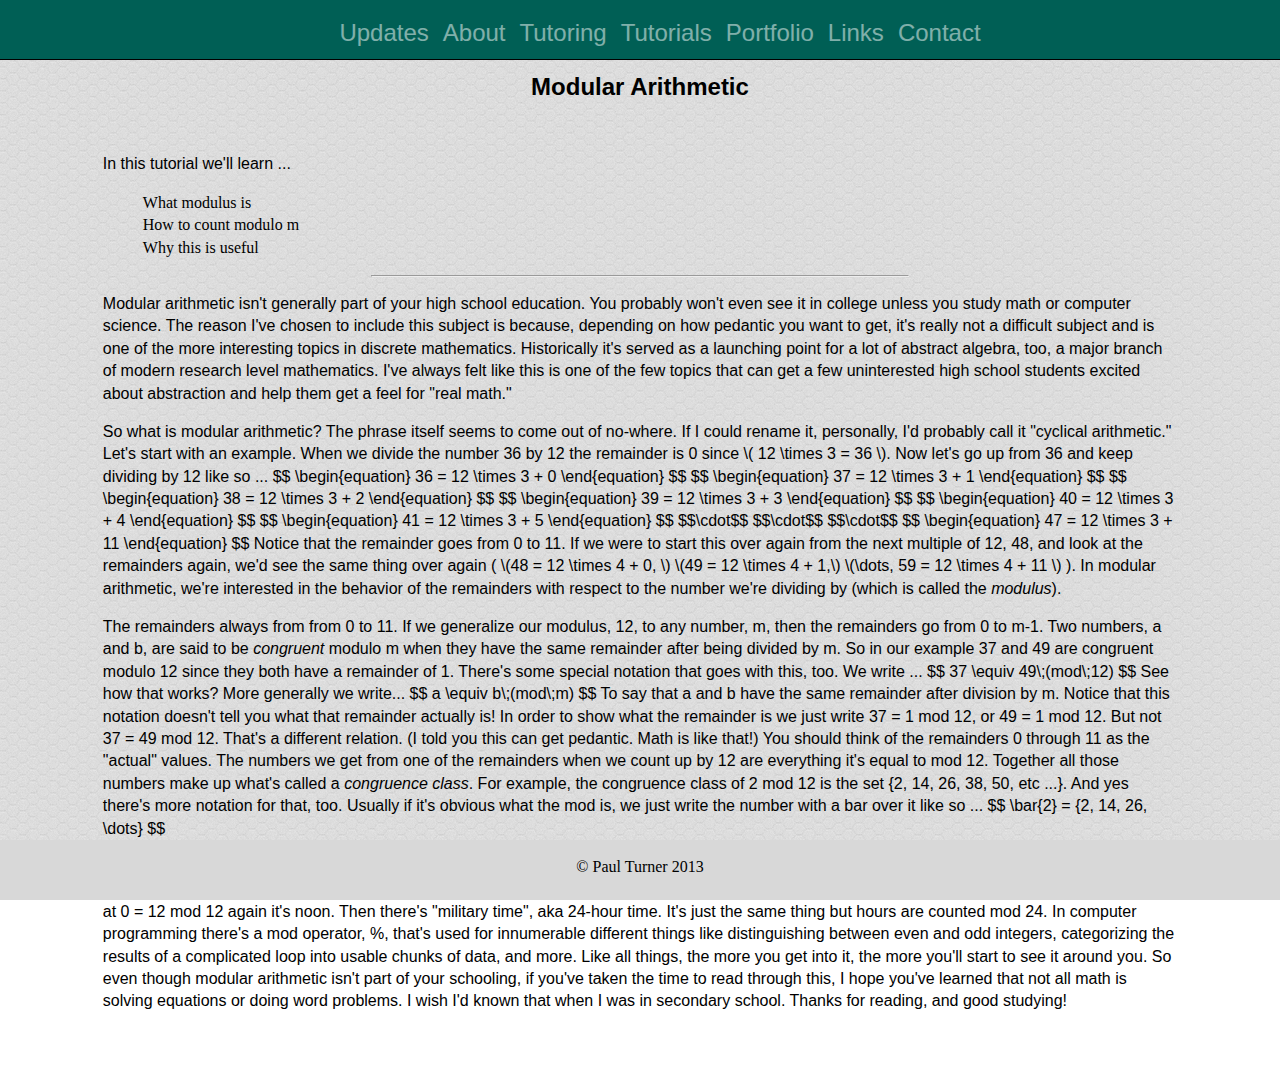
<file: tutorials/modular.html>
<!DOCTYPE html>
<html>
	<head>
		<title>Modular Arithmetic</title>
		
		<link rel="shortcut icon" href="../favicon.ico" >
    <link rel="stylesheet" href="../css/style.css"/>
    <script type="text/javascript" src="http://cdn.mathjax.org/mathjax/latest/MathJax.js?config=TeX-AMS-MML_HTMLorMML"></script>
	</head>
	<body>
		
		<div class="navigationbar">
			<ul class="navbar">
				<li><span><a href="../updates.html">Updates</a></span></li>
			  <li><span><a href="../about.html">About</a></span></li>
			  <li><span><a href="../tutoring.html">Tutoring</a></span></li>
			  <li><span><a href="../tutorials.html">Tutorials</a></span></li>
			  <li><span><a href="../portfolio.html">Portfolio</a></span></li>
			  <li><span><a href="../links.html">Links</a></span></li>
			  <li><span><a href="../contact.html">Contact</a></span></li>
			 </ul>
		</div>
		<div class="header">
			<h2>Modular Arithmetic</h1>
			
		</div>
		<div class="content">
			
			<p>
					In this tutorial we'll learn ...
					<ol>
						<li>What modulus is</li>
						<li>How to count modulo m</li>
						<li>Why this is useful</li>
					</ol>
				</p>
				<hr>
				<p>
					Modular arithmetic isn't generally part of your high school education. You probably won't even see it in college unless you study math or computer science. The reason I've chosen to include this subject is because, depending on how pedantic you want to get, it's really not a difficult subject and is one of the more interesting topics in discrete mathematics. Historically it's served as a launching point for a lot of abstract algebra, too, a major branch of modern research level mathematics. I've always felt like this is one of the few topics that can get a few uninterested high school students excited about abstraction and help them get a feel for "real math."
				</p>
				<p>
					So what is modular arithmetic? The phrase itself seems to come out of no-where. If I could rename it, personally, I'd probably call it "cyclical arithmetic." Let's start with an example. When we divide the number 36 by 12 the remainder is 0 since \( 12 \times 3 = 36 \). Now let's go up from 36 and keep dividing by 12 like so ...
					$$
						\begin{equation}
							36 = 12 \times 3 + 0
						\end{equation}
					$$
					$$
						\begin{equation}
							37 = 12 \times 3 + 1
						\end{equation}
					$$
					$$
						\begin{equation}
							38 = 12 \times 3 + 2
						\end{equation}
					$$
					$$
						\begin{equation}
							39 = 12 \times 3 + 3
						\end{equation}
					$$
					$$
						\begin{equation}
							40 = 12 \times 3 + 4
						\end{equation}
					$$
					$$
						\begin{equation}
							41 = 12 \times 3 + 5
						\end{equation}
					$$
					$$\cdot$$
					$$\cdot$$
					$$\cdot$$
					$$
						\begin{equation}
							47 = 12 \times 3 + 11
						\end{equation}
					$$
					Notice that the remainder goes from 0 to 11. If we were to start this over again from the next multiple of 12, 48, and look at the remainders again, we'd see the same thing over again ( \(48 = 12 \times 4 + 0, \) \(49 = 12 \times 4 + 1,\) \(\dots, 59 = 12 \times 4 + 11  \)  ). In modular arithmetic, we're interested in the behavior of the remainders with respect to the number we're dividing by (which is called the <em>modulus</em>).
				</p>
				<p>
					The remainders always from from 0 to 11. If we generalize our modulus, 12, to any number, m, then the remainders go from 0 to m-1. Two numbers, a and b, are said to be <em>congruent</em> modulo m when they have the same remainder after being divided by m. So in our example 37 and 49 are congruent modulo 12 since they both have a remainder of 1. There's some special notation that goes with this, too. We write ...
					$$
						37 \equiv 49\;(mod\;12)
					$$
					See how that works? More generally we write...
					$$
						a \equiv b\;(mod\;m)
					$$
					To say that a and b have the same remainder after division by m. Notice that this notation doesn't tell you what that remainder actually is! In order to show what the remainder is we just write 37 = 1 mod 12, or 49 = 1 mod 12. But not 37 = 49 mod 12. That's a different relation. (I told you this can get pedantic. Math is like that!) You should think of the remainders 0 through 11 as the "actual" values. The numbers we get from one of the remainders when we count up by 12 are everything it's equal to mod 12. Together all those numbers make up what's called a <em>congruence class</em>. For example, the congruence class of 2 mod 12  is the set {2, 14, 26, 38, 50, etc ...}. And yes there's more notation for that, too. Usually if it's obvious what the mod is, we just write the number with a bar over it like so ...
					$$
						\bar{2} = {2, 14, 26, \dots}
					$$
				</p>
				<p>
					Neat, right? Well, I hope so. So why is this useful? For one, the theory of modular integers applies to just about everything that repeats itself is discrete quantities. Probably the most obvious example is the way in which we keep track of time. Most of our clocks operate modulo 12. At 0 it's midnight, then at 0 = 12 mod 12 again it's noon. Then there's "military time", aka 24-hour time. It's just the same thing but hours are counted mod 24. In computer programming there's a mod operator, %, that's used for innumerable different things like distinguishing between even and odd integers, categorizing the results of a complicated loop into usable chunks of data, and more. Like all things, the more you get into it, the more you'll start to see it around you. So even though modular arithmetic isn't part of your schooling, if you've taken the time to read through this, I hope you've learned that not all math is solving equations or doing word problems. I wish I'd known that when I was in secondary school. Thanks for reading, and good studying!
				</p>

			
		</div>
		
		
		<div class="footer" style="text-align:center">
			<p>&copy; Paul Turner 2013</p>
		</div>
		<script type="text/javascript" src="../js/jquery-1.9.1.js"></script>
		<script type="text/javascript" src="../js/jquery-ui-1.10.2.custom.min.js"></script>
		<script type="text/javascript" src="../js/script.js"></script>
		
	</body>
</html>
</file>
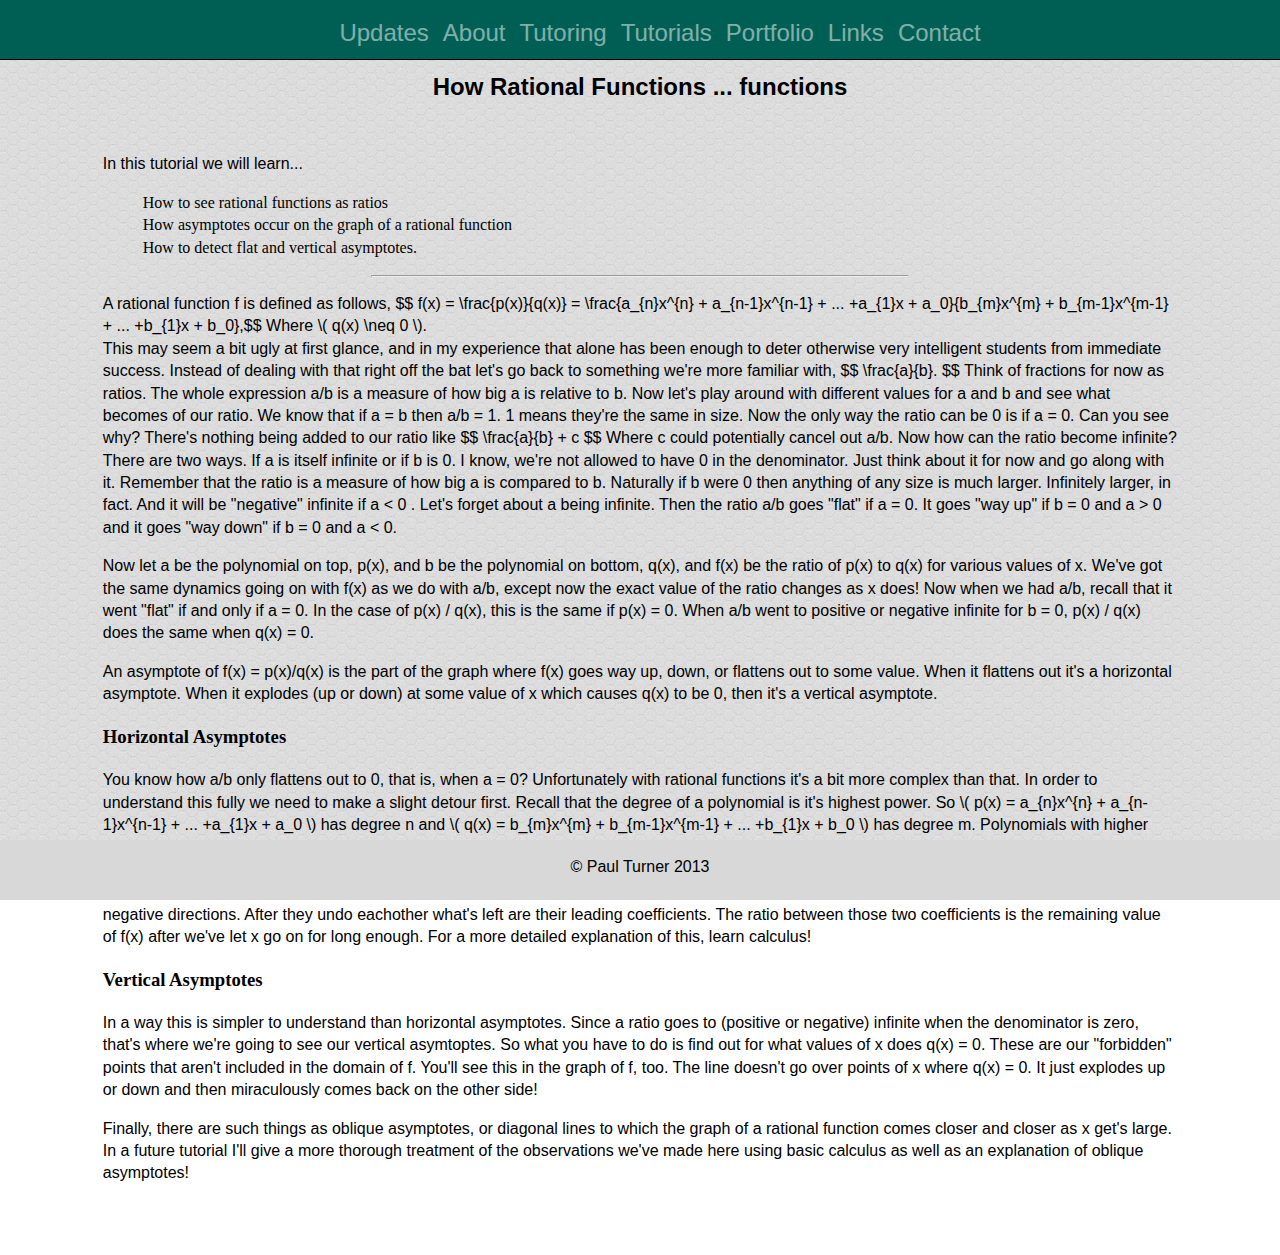
<file: tutorials/rationalfunctions.html>
<!DOCTYPE html>
<html>
	<head>
		<title>Rational Functions</title>
		
		<link rel="shortcut icon" href="../favicon.ico" >
    <link rel="stylesheet" href="../css/style.css"/>
    <script type="text/javascript" src="http://cdn.mathjax.org/mathjax/latest/MathJax.js?config=TeX-AMS-MML_HTMLorMML"></script>
	</head>
	<body>
		
		<div class="navigationbar">
			<ul class="navbar">
				<li><span><a href="../updates.html">Updates</a></span></li>
			  <li><span><a href="../about.html">About</a></span></li>
			  <li><span><a href="../tutoring.html">Tutoring</a></span></li>
			  <li><span><a href="../tutorials.html">Tutorials</a></span></li>
			  <li><span><a href="../portfolio.html">Portfolio</a></span></li>
			  <li><span><a href="../links.html">Links</a></span></li>
			  <li><span><a href="../contact.html">Contact</a></span></li>
			 </ul>
		</div>
		<div class="header">
			<h2>How Rational Functions ... functions</h1>
			
		</div>
		<div class="content">
			<p>
	    		In this tutorial we will learn...
	    		<ol>
	    			<li>How to see rational functions as ratios</li>
	    			<li>How asymptotes occur on the graph of a rational function</li>
	    			<li>How to detect flat and vertical asymptotes.</li>
	    		</ol>
	    	</p>
	    	<hr style="width:50%">
	    	<p>
	    		A rational function f is defined as follows,
	    		$$ f(x) = \frac{p(x)}{q(x)} = \frac{a_{n}x^{n} + a_{n-1}x^{n-1} + ... +a_{1}x + a_0}{b_{m}x^{m} + b_{m-1}x^{m-1} + ... +b_{1}x + b_0},$$ Where \( q(x) \neq 0 \).<br>
	    		This may seem a bit ugly at first glance, and in my experience that alone has been enough to deter otherwise very intelligent students from immediate success. Instead of dealing with that right off the bat let's go back to something we're more familiar with, $$ \frac{a}{b}. $$
	    		Think of fractions for now as ratios. The whole expression a/b is a measure of how big a is relative to b. Now let's play around with different values for a and b and see what becomes of our ratio. We know that if a = b then a/b = 1. 1 means they're the same in size. Now the only way the ratio can be 0 is if a = 0. Can you see why? There's nothing being added to our ratio like
	    		$$ \frac{a}{b} + c $$
	    		Where c could potentially cancel out a/b. Now how can the ratio become infinite? There are two ways. If a is itself infinite or if b is 0. I know, we're not allowed to have 0 in the denominator. Just think about it for now and go along with it. Remember that the ratio is a measure of how big a is compared to b. Naturally if b were 0 then anything of any size is much larger. Infinitely larger, in fact. And it will be "negative" infinite if  a &lt; 0 . Let's forget about a being infinite. Then the ratio a/b goes "flat" if a = 0. It goes "way up" if b = 0 and a &gt; 0 and it goes "way down" if b = 0 and a &lt; 0.
	    	</p>
	    	<p>
	    		Now let a be the polynomial on top, p(x), and b be the polynomial on bottom, q(x), and f(x) be the ratio of p(x) to q(x) for various values of x. We've got the same dynamics going on with f(x) as we do with a/b, except now the exact value of the ratio changes as x does! Now when we had a/b, recall that it went "flat" if and only if a = 0. In the case of p(x) / q(x), this is the same if p(x) = 0. When a/b went to positive or negative infinite for b = 0, p(x) / q(x) does the same  when q(x) = 0.
	    	</p>
	    	<p>
	    		An asymptote of f(x) = p(x)/q(x) is the part of the graph where f(x) goes way up, down, or flattens out to some value. When it flattens out it's a horizontal asymptote. When it explodes (up or down) at some value of x which causes q(x) to be 0, then it's a vertical asymptote.
	    	</p>
	    	<h3>Horizontal Asymptotes</h2>
	    	<p>
	    		You know how a/b only flattens out to 0, that is, when a = 0? Unfortunately with rational functions it's a bit more complex than that. In order to understand this fully we need to make a slight detour first. Recall that the degree of a polynomial is it's highest power. So \( p(x) = a_{n}x^{n} + a_{n-1}x^{n-1} + ... +a_{1}x + a_0 \) has degree n and \( q(x) = b_{m}x^{m} + b_{m-1}x^{m-1} + ... +b_{1}x + b_0 \) has degree m. Polynomials with higher degrees grow faster than polynomials with lower degree. If the polynomials p and q have the same degree then for the most part they're growing at the same rate. Instead of flattening out to 0, it will flatten out to $$ \frac{a_n}{b_n} $$ remember, p and q both have the same degree here, n. Why does it do this? Since p and q are growing at the same rates, they effectively cancel each other out for large enough values of x in both the positive and negative directions. After they undo eachother what's left are their leading coefficients. The ratio between those two coefficients is the remaining value of f(x) after we've let x go on for long enough. For a more detailed explanation of this, learn calculus!
	    	</p>
	    	<h3>Vertical Asymptotes</h2>
	    	<p>
	    		In a way this is simpler to understand than horizontal asymptotes. Since a ratio goes to (positive or negative) infinite when the denominator is zero, that's where we're going to see our vertical asymtoptes. So what you have to do is find out for what values of x does q(x) = 0. These are our "forbidden" points that aren't included in the domain of f. You'll see this in the graph of f, too. The line doesn't go over points of x where q(x) = 0. It just explodes up or down and then miraculously comes back on the other side!
	    	</p>
	    	<p>
	    		Finally, there are such things as oblique asymptotes, or diagonal lines to which the graph of a rational function comes closer and closer as x get's large. In a future tutorial I'll give a more thorough treatment of the observations we've made here using basic calculus as well as an explanation of oblique asymptotes!
	    	</p>
		
		<div class="footer" style="text-align:center">
			<p>&copy; Paul Turner 2013</p>
		</div>
		<script type="text/javascript" src="../js/jquery-1.9.1.js"></script>
		<script type="text/javascript" src="../js/jquery-ui-1.10.2.custom.min.js"></script>
		<script type="text/javascript" src="../js/script.js"></script>
		
	</body>
</html>
</file>
<file: css/style.css>
* {
	-webkit-box-sizing: border-box;
	   -moz-box-sizing: border-box;
	        box-sizing: border-box;
}

a {
	text-decoration:none;
}

body {
	line-height: 1.4;
	background-image:url('../bg/honey_im_subtle.png');
  background-attachment:fixed;
  background-repeat:repeat;
  margin-bottom:150px;
}

.navigationbar {
	top:0;
	left:0;
	height:60px;
	position:absolute;
	background-color:#005F55;
	width:100%;
	text-align:center;
	border-bottom:black solid 1px;
}

.navbar {

}

.navbar a {
	color:white;
}

.navbar li {
	display:inline-block;
	margin:0 5px 0 5px;
}

.navbar span {
	font-size:150%;
	font-family:Impact, Charcoal, sans-serif;
	opacity:0.5;
}

.header {
	width:100%;
	position:relative;
	top:50px;
	text-align:center;
	font-family:Arial, Helvetica, sans-serif;
}

.header h1, h2 {
	color:black;
}

.footer {
	text-align:center;
}

hr {
	width:50%;
}

.content {
	position:relative;
	top:80px;
	padding: 0 7.5% 0 7.5%;
}

.content p {
	font-family:Arial, Helvetica, sans-serif;
	font-weight:200;
}

.content li {
	list-style-type:none;
}

.footer {
	position: fixed;
  bottom: 0;
  left: 0;
  height: 60px;
  background-color:#D8D8D8;
  width: 100%;
}

address {
	font-size:75%;
}

.findme {
	display:inline-block;
	width:30%;
	height:30%;
	margin-bottom:50px;
	opacity:0.5;
}

/* ID ELEMENTS */

#momsgraduation {
	border: 1px solid black;
	height: 257px;
	width: 302px;
	float: left;
	margin: 10px;
}

#accordion h3 {
	opacity:0.5;
}

#accordion h3:hover {
	cursor:pointer;
}
</file>
